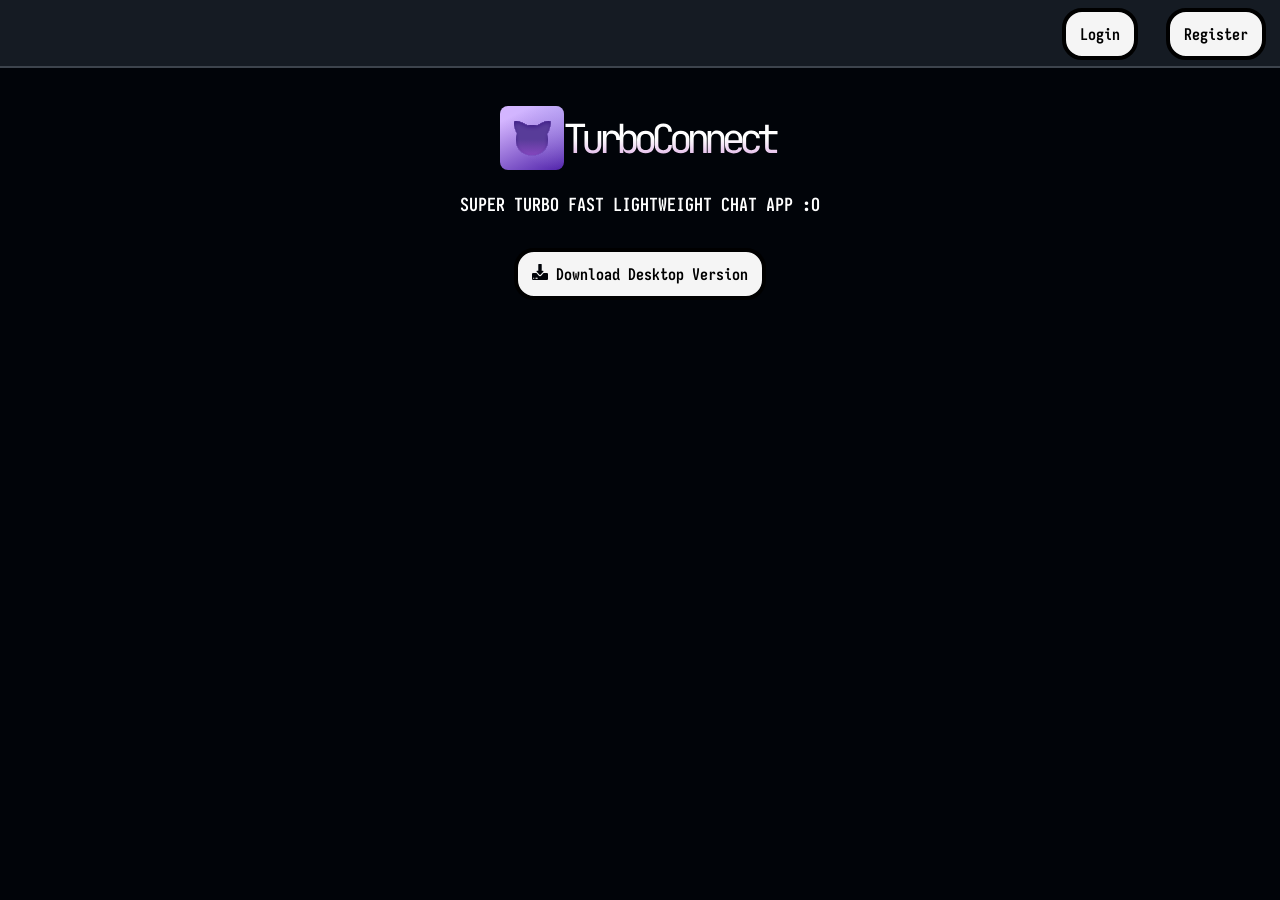
<file: src/frontend/index.html>
<!DOCTYPE html>
<html lang="en">
<head>
    <style>
        @font-face {
            font-family: "Iosevka Charon Mono";
            src: url("fonts/IosevkaCharonMono-Bold.ttf") format("truetype");
        }
    </style>
    <meta charset="UTF-8">
    <meta name="viewport" content="width=device-width, initial-scale=1.0">
    <link rel="icon" type="image/png" href="Images/PNGlogo_128.png">
    <link rel="stylesheet" href="style.css"> 
    <title>TurboConnect</title>
</head>
<body>
    <nav class="coolnav">
    <div class = "nichebuttons"> 
        <button>Login</button>
        <button>Register</button>
    </div>
    </nav>
    <div class = "cooldiv"> 
        <img src="Images/SVGlogofull2.svg">
        <p> SUPER TURBO FAST LIGHTWEIGHT CHAT APP :O </p>
    </div> 
    <div class = "nichebuttons2">
        <button onclick="location.href='download'" > <img src="Images/Downloadicon.png" height="16" width="16"> Download Desktop Version </button>
        </div>
</body>
</html>
</file>
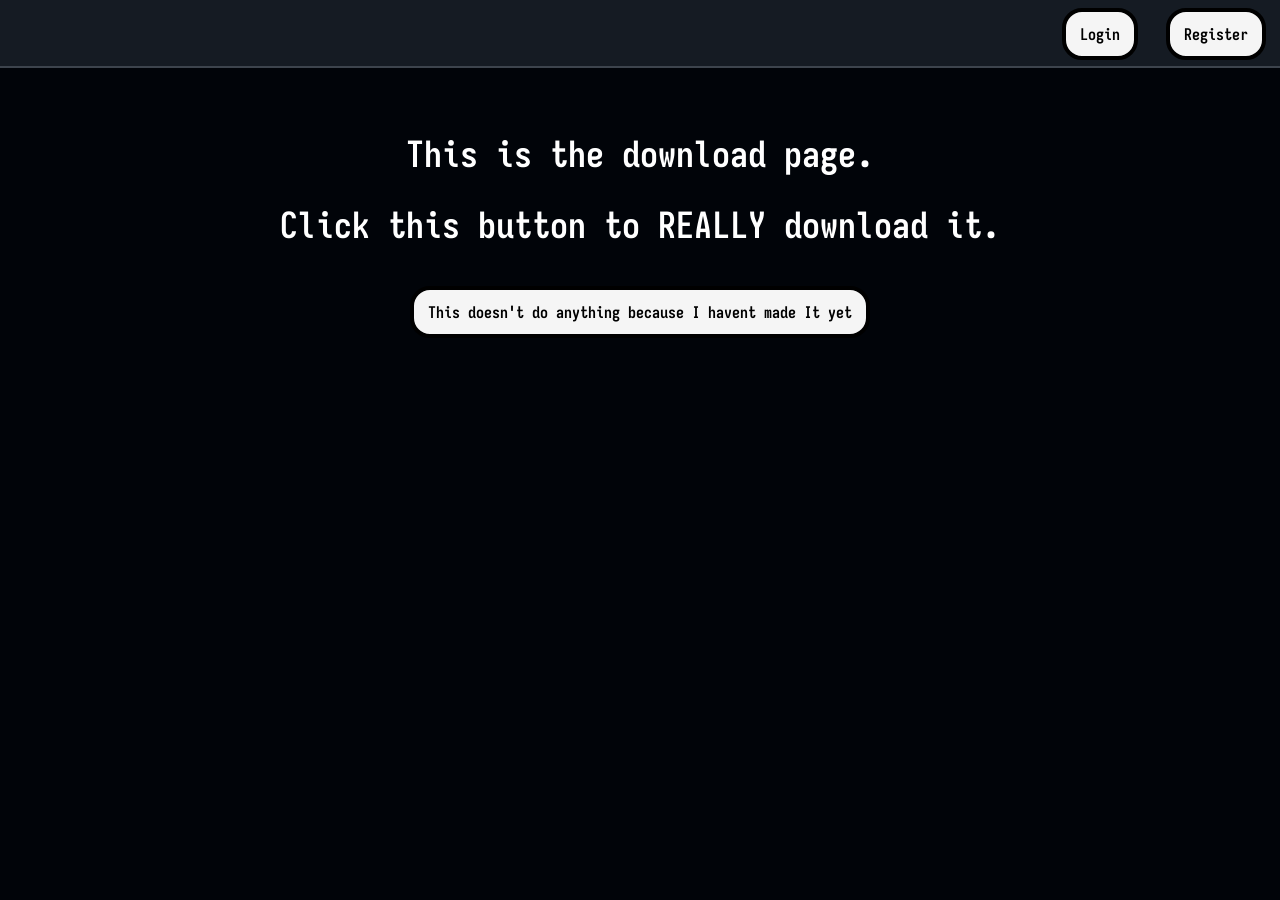
<file: src/frontend/download.html>
<!DOCTYPE html>
<html lang="en">
<head>
    <style>
        @font-face {
            font-family: "Iosevka Charon Mono";
            src: url("fonts/IosevkaCharonMono-Bold.ttf") format("truetype");
        }
    </style>
    <meta charset="UTF-8">
    <meta name="viewport" content="width=device-width, initial-scale=1.0">
    <link rel="icon" type="image/png" href="Images/PNGlogo_128.png">
    <link rel="stylesheet" href="style.css"> 
    <title>TurboConnect</title>
</head>
<body>
    <nav class="coolnav">
    <div class = "nichebuttons"> 
        <button>Login</button>
        <button>Register</button>
    </div>
    </nav>
    <div class = "cooldiv"> 
        <h1> This is the download page. </h1>
        <h1> Click this button to REALLY download it. </h1>
    </div> 
    <div class = "nichebuttons2">
        <button> This doesn't do anything because I havent made It yet </button>
        </div>
</body>
</html>
</file>
<file: src/frontend/style.css>
.cooldiv {
  display: block;
  padding-top: 98px;
  font-size: large;
  font-family: Iosevka Charon Mono;
  text-align: center;
  color: white;
}
.coolnav {
  display: flex;
  position: fixed;
  justify-content: right;
  top: 0;
  left: 0;
  border-bottom: 2px solid #3D444D;
  background-color: #151B23;
  width: 100%;
  height: 66px;
}

.nichebuttons {
  display: flex;
  justify-content: right;
  align-items: center;
  height: 68px;
}

.nichebuttons2 {
  text-align: center;
}

button {
  background-color: whitesmoke;
  color: black;
  font-size: medium;
  font-family: Iosevka Charon Mono;
  border: 4px solid;
  padding: 12px 14px;
  border-radius:20px;
  margin: 14px;
  transition: 0.4s;
}

button:hover {
  background-color: #C7C8CE;
}

button:active {
  transition: 0s;
  background-color: #0D1117;
  border: 4px solid #ffffff;
  color: whitesmoke;
}

body {
  background-color: #010409;
}
</file>
